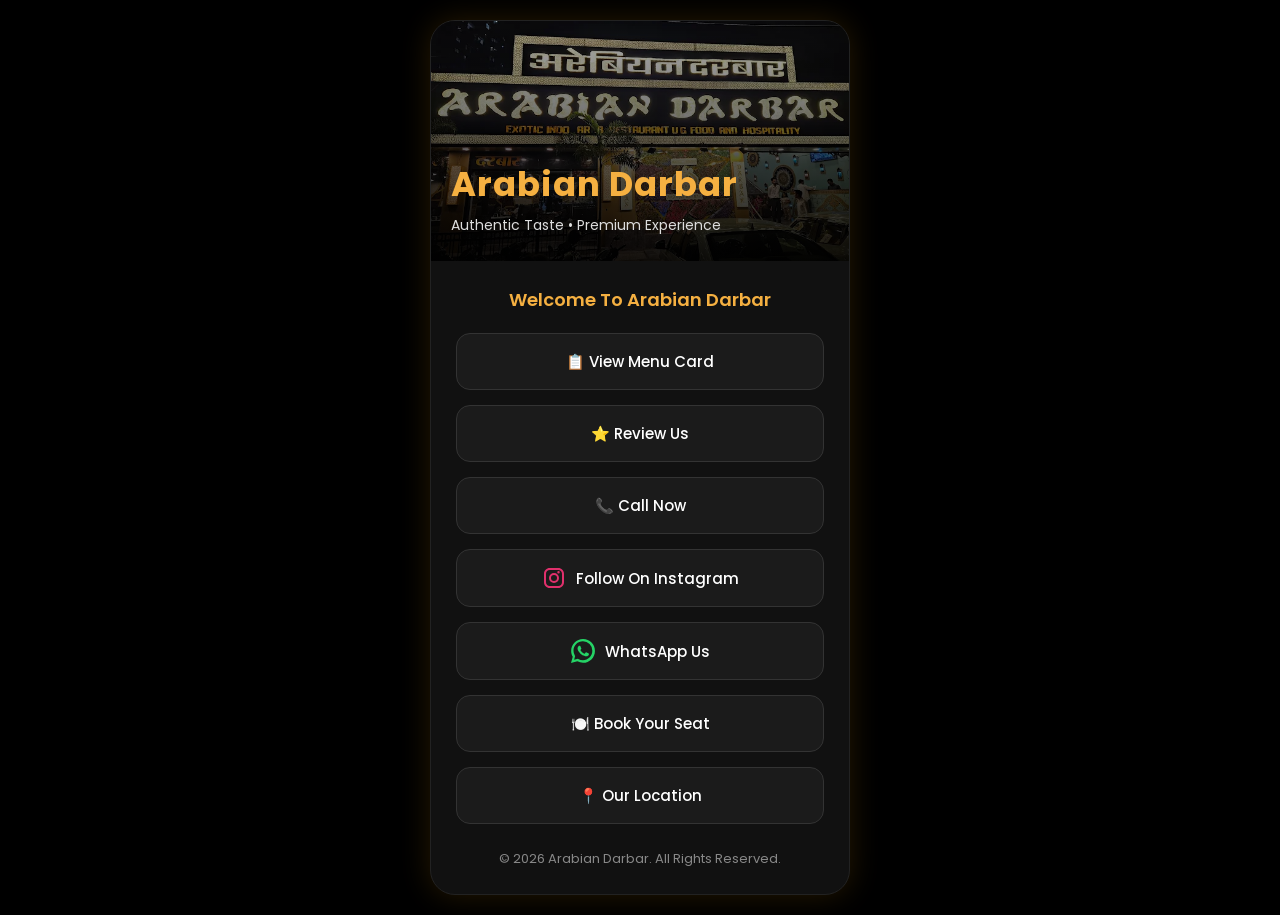
<file: index.html>
<!DOCTYPE html>
<html lang="en">
<head>
  <meta charset="UTF-8" />
  <meta name="viewport" content="width=device-width, initial-scale=1.0"/>
  <title>Arabian Darbar</title>

  <link href="https://fonts.googleapis.com/css2?family=Poppins:wght@300;400;500;600;700&display=swap" rel="stylesheet">
    <link rel="stylesheet" href="style.css">
</head>
<body>

  <div class="container">

    <div class="hero">

      <!-- Replace logo.png with your logo -->
      <!-- <img src="Arbian logo.webp" class="logo" alt="Arabian Darbar Logo"> -->

      <div class="overlay"></div>

      <div class="brand">
        <h1>Arabian Darbar</h1>
        <p>Authentic Taste • Premium Experience</p>
      </div>
    </div>

    <div class="content">

      <div class="section-title">
        Welcome To Arabian Darbar
      </div>

      <div class="buttons">

        <!-- MENU -->
        <a href="menu.html" class="btn" target="_blank">
          📋 View Menu Card
        </a>

        <!-- REVIEW -->
        <a href="https://www.google.com/search?q=arabian+darbar+location&sca_esv=752e42c8dd77a4f4&rlz=1C1CHBD_enIN1172IN1172&sxsrf=ANbL-n6vr-SdP6wdDdrDHfN6FC4ASWCQfA%3A1779257665035&ei=QVENapntAbOs0-kP6cOGiQI&biw=1920&bih=911&oq=arabian+darbar+loca&gs_lp=[base64]&sclient=gws-wiz-serp&dlnr=1&ved=2ahUKEwiqnI_3oceUAxXxzzgGHYm1O2wQl6ENegQIChAH#sv=[base64]" class="btn" target="_blank">
          ⭐ Review Us
        </a>

        <!-- CALL -->
        <a href="tel:+917700001781" class="btn call-btn">
        📞 Call Now
        </a>

        <!-- INSTAGRAM -->
        <a href="https://instagram.com/yourpage" class="btn" target="_blank">
        <img src="instagram.svg" alt="">   Follow On Instagram
        </a>

        <!-- WHATSAPP -->
<a href="https://wa.me/+917700001781" class="btn" target="_blank">
  <img src="whatsapp.svg" alt="WhatsApp">
  WhatsApp Us
</a>


<a href="#" class="btn" onclick="toggleBooking(); return false;">
  🍽️ Book Your Seat
</a>



          <!-- LOCATION -->
  <a href="https://www.google.com/maps/place/Arabian+Darbar(Haji+Sageer+Sahab)/@19.0508784,72.9104506,128m/data=!3m1!1e3!4m14!1m7!3m6!1s0x3be7c796174ed0f1:0x75f2a105c50bf21b!2sArabian+Darbar(Haji+Sageer+Sahab)!8m2!3d19.0509392!4d72.9107944!16s%2Fg%2F11q7d_07bm!3m5!1s0x3be7c796174ed0f1:0x75f2a105c50bf21b!8m2!3d19.0509392!4d72.9107944!16s%2Fg%2F11q7d_07bm?entry=ttu&g_ep=EgoyMDI2MDUxMy4wIKXMDSoASAFQAw%3D%3D" class="btn" target="_blank">
    📍 Our Location
  </a>

      </div>

      <!-- BOOKING SECTION -->
<div id="booking" class="booking-section hidden">

  <div class="section-title">
    Reserve Your Table
  </div>

<form class="booking-form" id="bookingForm">

  <input type="text" id="name" placeholder="Your Name" required>

  <input type="tel" id="phone" placeholder="Phone Number" required>

  <input type="number" id="guests" placeholder="Number of Guests" required>

  <input type="date" id="date" required>

  <input type="time" id="time" required>

  <button type="submit" class="book-btn">
    Confirm Booking
  </button>

</form>

</div>


      <div class="footer">
        © 2026 Arabian Darbar. All Rights Reserved.
      </div>

    </div>

  </div>

  <script>
function toggleBooking() {

  const booking = document.getElementById("booking");

  // Toggle booking section
  booking.classList.toggle("hidden");

  // Smooth scroll only when opened
  if (!booking.classList.contains("hidden")) {

    booking.scrollIntoView({
      behavior: "smooth",
      block: "start"
    });

  }

}

const scriptURL = "https://script.google.com/macros/s/AKfycbxH7Xi_hXEVi0_G3ot4cka9FvffGpIPcUetpqavsvHhxpCjkGiLWfo11sMc2GcRyOVdSA/exec";

document
.getElementById("bookingForm")
.addEventListener("submit", function(e){

  e.preventDefault();

  const data = {
    name: document.getElementById("name").value,
    phone: document.getElementById("phone").value,
    guests: document.getElementById("guests").value,
    date: document.getElementById("date").value,
    time: document.getElementById("time").value
  };

  fetch(scriptURL, {
    method: "POST",
    mode: "no-cors",
    headers: {
      "Content-Type": "application/json"
    },
    body: JSON.stringify(data)
  })

  .then(() => {

    alert("Table Booked Successfully!");

    // Reset form
    document.getElementById("bookingForm").reset();

    // Close booking section automatically
    document
      .getElementById("booking")
      .classList.add("hidden");

  })

  .catch((error) => {

    console.log(error);

    alert("Booking Failed!");

  });

});





</script>
</body>
</html>
</file>
<file: style.css>
*{
      margin:0;
      padding:0;
      box-sizing:border-box;
      font-family:'Poppins',sans-serif;
    }

    body{
      background:#000;
      color:#fff;
      min-height:100vh;
      display:flex;
      justify-content:center;
      align-items:center;
      padding:20px;
    }

    .container{
      width:100%;
      max-width:420px;
      background:#111;
      border:1px solid #222;
      border-radius:25px;
      overflow:hidden;
      box-shadow:0 0 30px rgba(255,165,0,0.15);
    }

    .hero{
      position:relative;
      height:240px;
      background:url('Arbian\ logo.webp') center/cover;
    }

    .overlay{
      position:absolute;
      inset:0;
      background:linear-gradient(to bottom, rgba(0,0,0,0.3), rgba(0,0,0,0.9));
    }

    .brand{
      position:absolute;
      bottom:25px;
      left:20px;
      z-index:2;
    }

    .brand h1{
      font-size:34px;
      color:#f5b041;
      font-weight:700;
      letter-spacing:1px;
    }

    .brand p{
      color:#ddd;
      margin-top:5px;
      font-size:14px;
    }

    .content{
      padding:25px;
    }

    .section-title{
      text-align:center;
      margin-bottom:20px;
      color:#f5b041;
      font-size:18px;
      font-weight:600;
    }

    .buttons{
      display:flex;
      flex-direction:column;
      gap:15px;
    }

    .btn{
      text-decoration:none;
      background:#1b1b1b;
      border:1px solid #333;
      color:#fff;
      padding:16px;
      border-radius:14px;
      display:flex;
      align-items:center;
      justify-content:center;
      gap:10px;
      font-size:15px;
      font-weight:500;
      transition:0.3s;
    }

    .btn:hover{
      background:#f5b041;
      color:#000;
      transform:translateY(-2px);
    }

    .footer{
      text-align:center;
      margin-top:25px;
      color:#888;
      font-size:13px;
    }
.logo{
  width:90px;
  height:90px;
  border-radius:50%;
  border:3px solid #f5b041;
  object-fit:cover;
  position:absolute;
  top:20px;
  left:50%;
  transform:translateX(-50%);
  z-index:2;
  background:#fff;
}



  .booking-section{
  margin-top:40px;
  padding:25px;
  background:#111;
  border:1px solid #222;
  border-radius:20px;
}

.booking-form{
  display:flex;
  flex-direction:column;
  gap:15px;
}

.booking-form input{
  padding:14px;
  border:none;
  border-radius:12px;
  background:#1b1b1b;
  color:#fff;
  font-size:15px;
  outline:none;
}

.booking-form input::placeholder{
  color:#aaa;
}

.book-btn{
  padding:14px;
  border:none;
  border-radius:12px;
  background:#d4a017;
  color:#000;
  font-size:16px;
  font-weight:600;
  cursor:pointer;
  transition:0.3s;
}

.book-btn:hover{
  transform:scale(1.03);
}





.hidden{
  display:none;
}


#date{
  width: 100%;
  max-width: 100%;
}
#time{
  width: 100%;
  max-width: 100%;
}





    @media(max-width:480px){
      .brand h1{
        font-size:28px;
      }
    }
</file>
